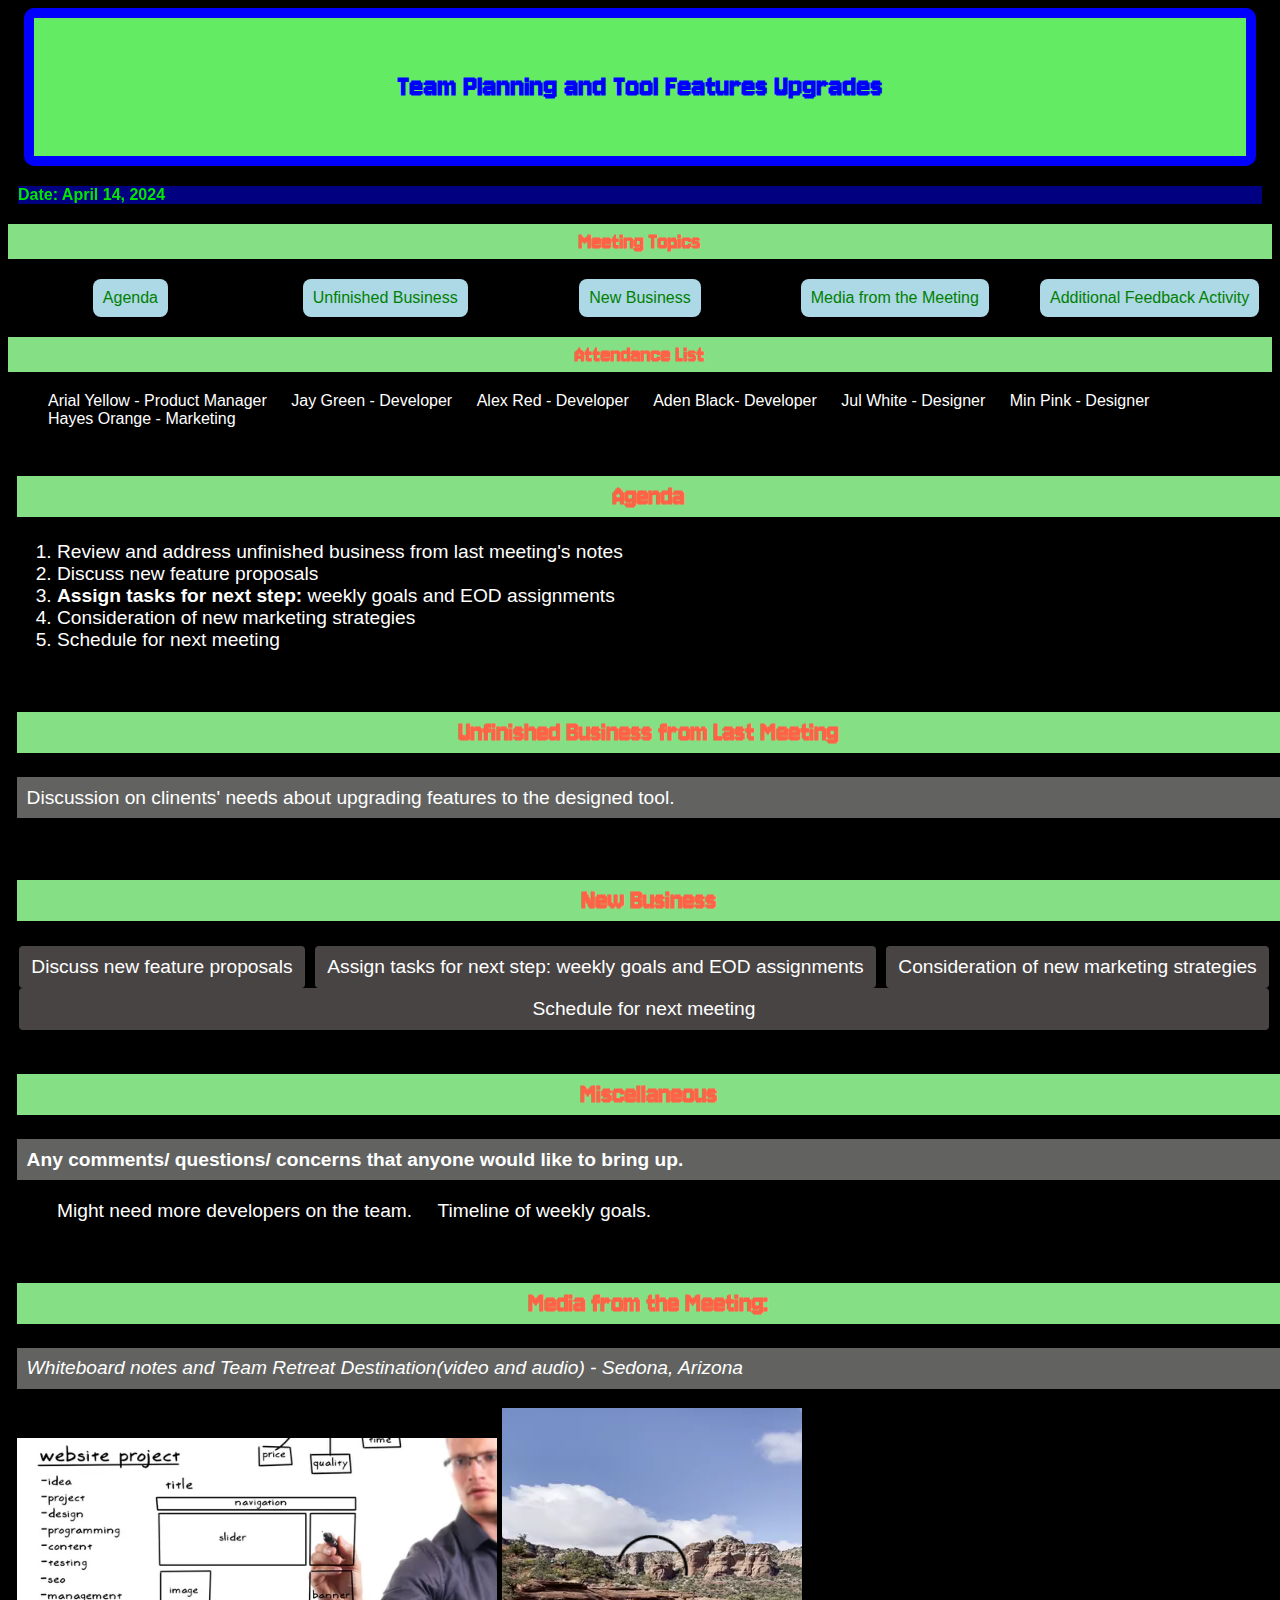
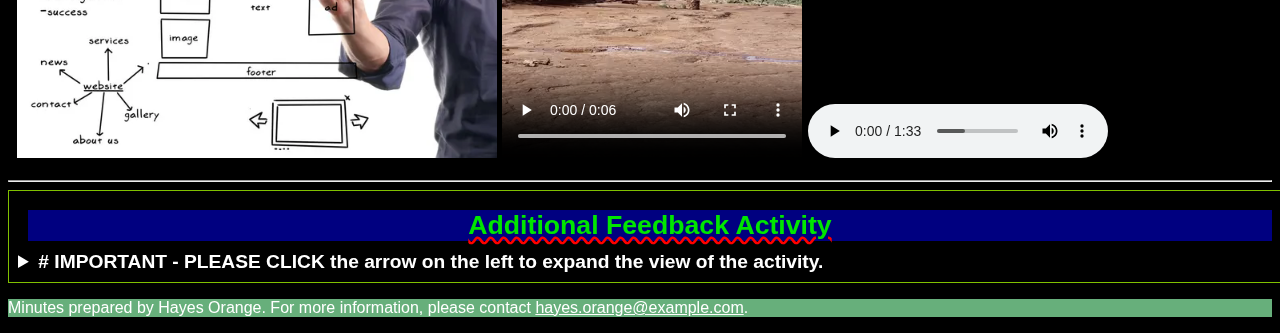
<file: index.html>
<!DOCTYPE html>
<html lang="en">
<head>
    <meta name="description" content="Meeting minutes for the Team Planning and Tool Features Upgrades.">
    <meta name="viewport" content="width=device-width, initial-scale=1">
    <title>Meeting Minutes Lab</title>
    <link rel="icon" href="favicon.ico" type="image/x-icon">
    <!-- External CSS stylesheet -->
    <link rel="stylesheet" href="stylesheet.css">
    <!-- 3rd party font -->
    <link href="https://fonts.googleapis.com/css2?family=Jersey+10&display=swap" rel="stylesheet">
    <style>
        /* Internal CSS with <style> */
        body {
            background-color: black;
        }
    </style>
</head>

<body>
    <header>
        <!-- External CSS -->
        <div class="box">
            <h1 style="color:blue;"></h1style>Team Planning and Tool Features Upgrades</h1>
        </div>
        <h3>Date: April 14, 2024</h3>
        <h2>Meeting Topics</h2>
            <nav>
                <ul>
                    <li><a href="#agenda">Agenda</a></li>
                    <li><a href="#unfinished">Unfinished Business</a></li>
                    <li><a href="#newbusiness">New Business</a></li>
                    <li><a href="#media">Media from the Meeting</a></li>
                    <li><a href="#feedback">Additional Feedback Activity</a></li>
                </ul>
            </nav>
        <h2>Attendance List</h2>
            <ul class="Attend">
                <li>Arial Yellow - Product Manager</li>
                <li>Jay Green - Developer</li>
                <li>Alex Red - Developer</li>
                <li>Aden Black- Developer</li>
                <li>Jul White - Designer</li>
                <li>Min Pink - Designer</li>
                <li>Hayes Orange - Marketing</li>
            </ul>
    </header>

    <main>
        <section id="agenda">
            <h2>Agenda</h2>
            <ol>
                <li>Review and address unfinished business from last meeting's notes</li>
                <li>Discuss new feature proposals</li>
                <li><strong>Assign tasks for next step:</strong> weekly goals and EOD assignments</li>
                <li>Consideration of new marketing strategies</li>
                <li>Schedule for next meeting</li>
            </ol>
        </section>

        <section id="unfinished">
            <h2>Unfinished Business from Last Meeting</h2>
            <p>Discussion on clinents' needs about upgrading features to the designed tool.</p>
        </section>

        <section id="newbusiness">
            <h2>New Business</h2>
            <ul>
                <li>Discuss new feature proposals</li>
                <li>Assign tasks for next step: weekly goals and EOD assignments</li>
                <li>Consideration of new marketing strategies</li>
                <li>Schedule for next meeting</li>
            </ul>
        </section>

        <section>
            <h2>Miscellaneous</h2>
            <p><b>Any comments/ questions/ concerns that anyone would like to bring up.</b></p>
                <ul class="Miscellaneous">
                    <li>Might need more developers on the team.</li>
                    <li>Timeline of weekly goals.</li>
                </ul>
        </section>

        <section id="media">
            <h2>Media from the Meeting:</h2>
            <p><i>Whiteboard notes and Team Retreat Destination(video and audio) - Sedona, Arizona</i></p>
            <img src="part1/whiteboard.jpg" alt="Whiteboard with diagrams from the meeting">
            <video controls>
                <source src="part1/video.mp4" type="video/mp4">
                Your browser does not support the video element.
            </video>
            <audio controls>
                <source src="part1/audio.mp3" type="audio/mpeg">
                Your browser does not support the audio element.
            </audio>
        </section>
        
        <hr>

        <section id="feedback">
            <h3>Additional Feedback Activity</h3>
            <details>
                <summary><strong># IMPORTANT - PLEASE CLICK the arrow on the left to expand the view of the activity.</strong></summary>
                    <form>
                        <fieldset>
                            <legend>Insert preferred month of the year for team retreat</legend>
                            
                            <label for="name">Name:</label>
                            <input type="text" id="name" name="name"><br>
                            
                            <label for="date">Insert Date:</label>
                            <input type="date" id="date" name="date"><br>
                            
                            <label for="month">Preferred Month:</label>
                            <input list="months" id="month" name="month">
                            <datalist id="months">
                                <option value="None">
                                <option value="January">
                                <option value="February">
                                <option value="March">
                                <option value="April">
                                <option value="May">
                                <option value="June">
                                <option value="July">
                                <option value="August">
                                <option value="September">
                                <option value="October">
                                <option value="November">
                                <option value="December">
                            </datalist><br>
                    
                            <input type="checkbox" id="subscribe" name="subscribe">
                            <label for="subscribe">Subscribe to final decision thread</label><br>
                            
                            <label for="activity">Choose preferred activity type:</label>
                            <select id="activity" name="activity">
                                <option value="1">Outdoor Activities</option>
                                <option value="2">Indoor Activities</option>
                                <option value="3">None</option>
                            </select><br>
                    
                            <textarea name="comments" rows="4" cols="50" placeholder="Enter suggestions here..."></textarea><br>
                            <button type="submit">Submit Feedback</button>
                        </fieldset>
                    </form>
            </details>
        </section>
    </main>
    

    <footer>
        <p>Minutes prepared by Hayes Orange. For more information, please contact <a href="mailto:hayes.orange@example.com">hayes.orange@example.com</a>.</p>
    </footer>

</body>
</html>
</file>
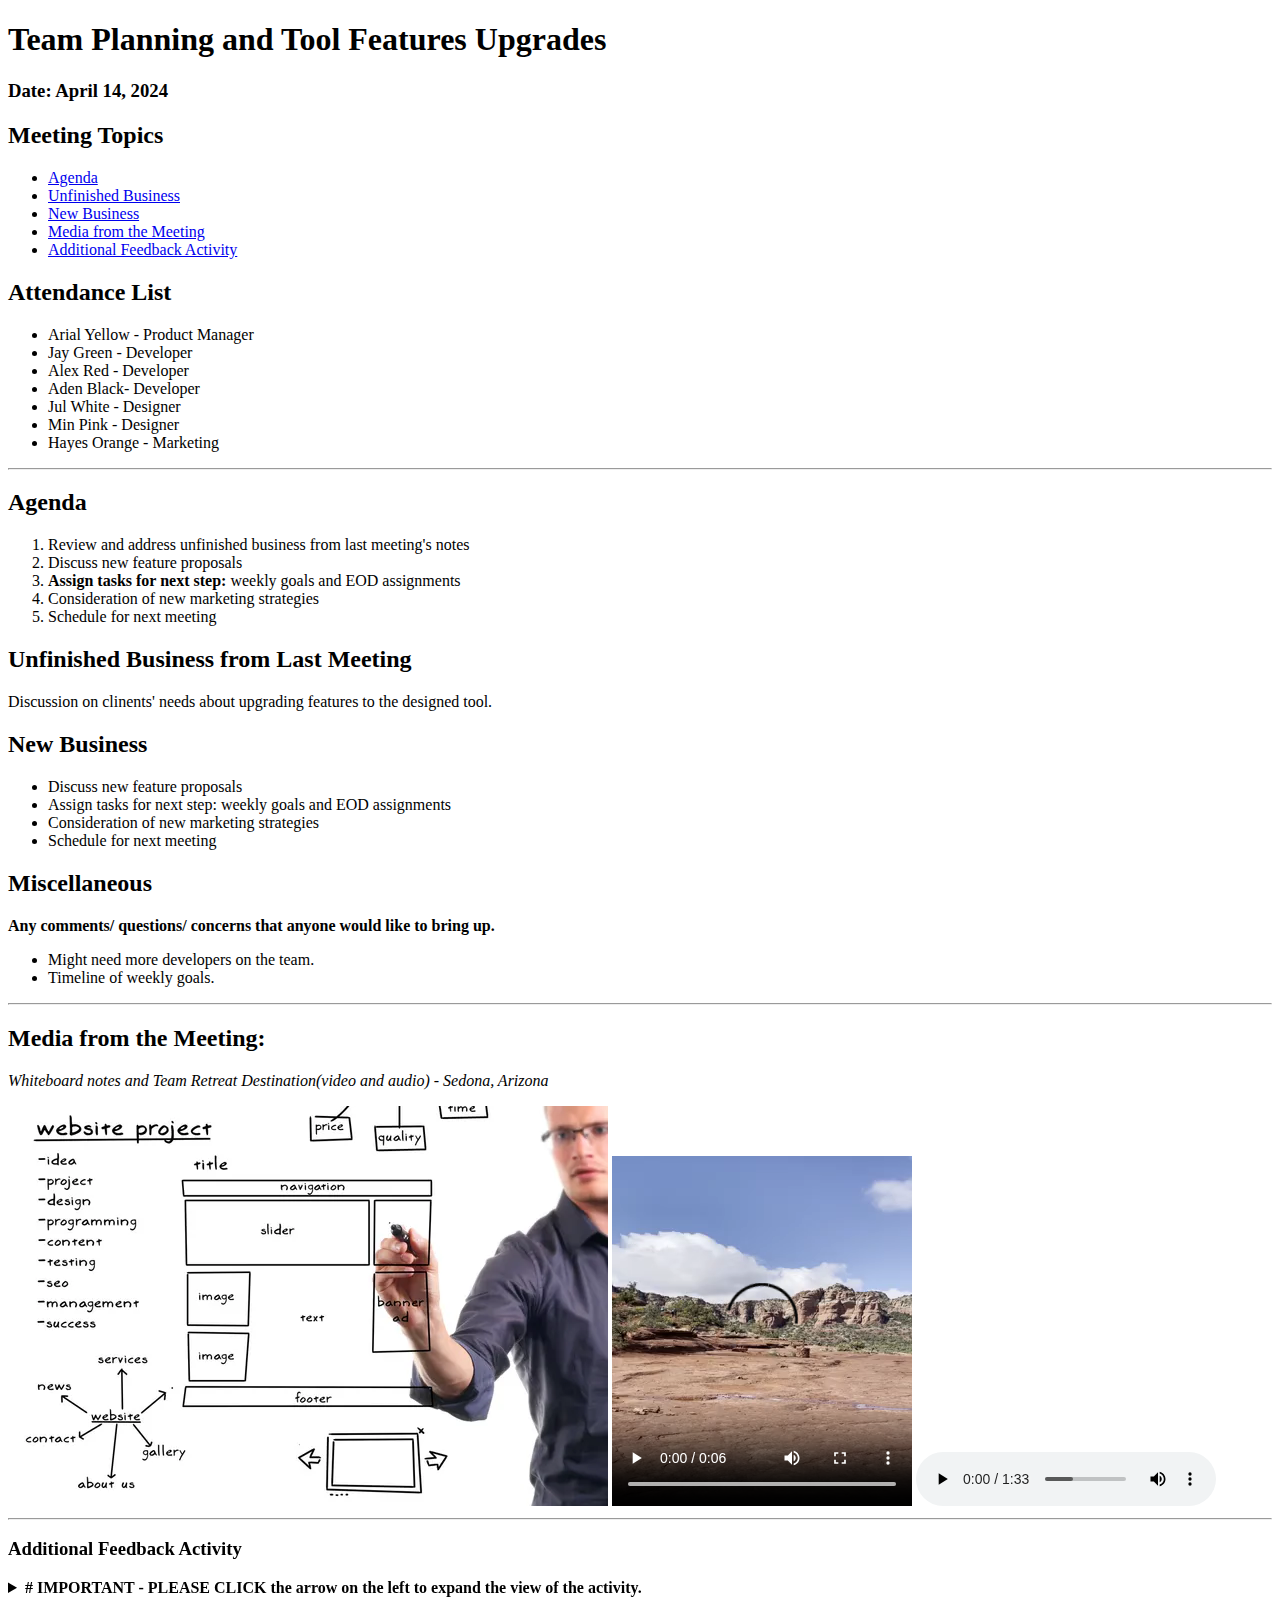
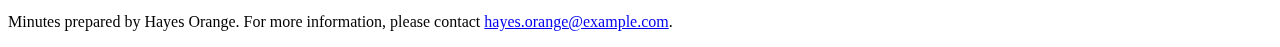
<file: indext.html>
<!DOCTYPE html>
<html lang="en">
<head>
    <meta name="description" content="Meeting minutes for the Team Planning and Tool Features Upgrades.">
    <title>Meeting Minutes Lab</title>
    <link rel="icon" href="favicon.ico" type="image/x-icon">
</head>

<body>
    <header>
        <h1>Team Planning and Tool Features Upgrades</h1>
        <h3>Date: April 14, 2024</h3>
        <h2>Meeting Topics</h2>
            <nav>
                <ul>
                    <li><a href="#agenda">Agenda</a></li>
                    <li><a href="#unfinished">Unfinished Business</a></li>
                    <li><a href="#newbusiness">New Business</a></li>
                    <li><a href="#media">Media from the Meeting</a></li>
                    <li><a href="#feedback">Additional Feedback Activity</a></li>

                </ul>
            </nav>
        <h2>Attendance List</h2>
            <ul>
                <li>Arial Yellow - Product Manager</li>
                <li>Jay Green - Developer</li>
                <li>Alex Red - Developer</li>
                <li>Aden Black- Developer</li>
                <li>Jul White - Designer</li>
                <li>Min Pink - Designer</li>
                <li>Hayes Orange - Marketing</li>
            </ul>
    </header>

    <hr>

    <main>
        <section id="agenda">
            <h2>Agenda</h2>
            <ol>
                <li>Review and address unfinished business from last meeting's notes</li>
                <li>Discuss new feature proposals</li>
                <li><strong>Assign tasks for next step:</strong> weekly goals and EOD assignments</li>
                <li>Consideration of new marketing strategies</li>
                <li>Schedule for next meeting</li>
            </ol>
        </section>

        <section id="unfinished">
            <h2>Unfinished Business from Last Meeting</h2>
            <p>Discussion on clinents' needs about upgrading features to the designed tool.</p>
        </section>

        <section id="newbusiness">
            <h2>New Business</h2>
            <ul>
                <li>Discuss new feature proposals</li>
                <li>Assign tasks for next step: weekly goals and EOD assignments</li>
                <li>Consideration of new marketing strategies</li>
                <li>Schedule for next meeting</li>
            </ul>
        </section>
        <div><span></span></div>
        <section>
            <h2>Miscellaneous</h2>
            <p><b>Any comments/ questions/ concerns that anyone would like to bring up.</b></p>
                <ul>
                    <li>Might need more developers on the team.</li>
                    <li>Timeline of weekly goals.</li>
                </ul>
        </section>

        <hr>

        <section id="media">
            <h2>Media from the Meeting:</h2>
            <p><i>Whiteboard notes and Team Retreat Destination(video and audio) - Sedona, Arizona</i></p>
            <img src="part1/whiteboard.jpg" alt="Whiteboard with diagrams from the meeting">
            <video controls>
                <source src="part1/video.mp4" type="video/mp4">
                Your browser does not support the video element.
            </video>
            <audio controls>
                <source src="part1/audio.mp3" type="audio/mpeg">
                Your browser does not support the audio element.
            </audio>
        </section>
        
        <hr>

        <section id="feedback">
            <h3>Additional Feedback Activity</h3>
            <details>
                <summary><strong># IMPORTANT - PLEASE CLICK the arrow on the left to expand the view of the activity.</strong></summary>
                    <form>
                        <fieldset>
                            <legend>Insert preferred month of the year for team retreat</legend>
                            
                            <label for="name">Name:</label>
                            <input type="text" id="name" name="name"><br>
                            
                            <label for="date">Insert Date:</label>
                            <input type="date" id="date" name="date"><br>
                            
                            <label for="month">Preferred Month:</label>
                            <input list="months" id="month" name="month">
                            <datalist id="months">
                                <option value="None">
                                <option value="January">
                                <option value="February">
                                <option value="March">
                                <option value="April">
                                <option value="May">
                                <option value="June">
                                <option value="July">
                                <option value="August">
                                <option value="September">
                                <option value="October">
                                <option value="November">
                                <option value="December">
                            </datalist><br>
                    
                            <input type="checkbox" id="subscribe" name="subscribe">
                            <label for="subscribe">Subscribe to final decision thread</label><br>
                            
                            <label for="activity">Choose preferred activity type:</label>
                            <select id="activity" name="activity">
                                <option value="1">Outdoor Activities</option>
                                <option value="2">Indoor Activities</option>
                                <option value="3">None</option>
                            </select><br>
                    
                            <textarea name="comments" rows="4" cols="50" placeholder="Enter suggestions here..."></textarea><br>
                            <button type="submit">Submit Feedback</button>
                        </fieldset>
                    </form>
            </details>
        </section>
    </main>
    

    <footer>
        <p>Minutes prepared by Hayes Orange. For more information, please contact <a href="mailto:hayes.orange@example.com">hayes.orange@example.com</a>.</p>
    </footer>

</body>
</html>
</file>
<file: stylesheet.css>
/* Universal Selector (*) */
* {
    color: white;
    font-family: "Arial", sans-serif;
}
 

/* Box Model, Combining Two Selectors (element.class)  */
/* header 1 design */
div.box {
    background-color: #64eb64;
    margin-top: 4px;
    margin-right: 1pc;
    margin-bottom: 20px;
    margin-left: 1em;

    padding-top: 30px;
    padding-right: 1px;
    padding-bottom: 30px;
    padding-left: 1px;

    border-style: solid;
    border-width: 10px;
    border-color: blue;
    border-radius: 10px;  
}

/* header 3 design */
h3 {
    color: rgb(0, 230, 0);
    background-color: rgba(0, 0, 255, 0.5);
    font-size: 12pt;
    margin: 10px;
    position: sticky;
    top: 20px;
}


/* lass Selector (.class), display: inline-block */
.Attend li {
    text-align: left;
    list-style-type: none; /* Removes the bullet points */
    margin: 0;  
    padding: 0;
    display: inline-block;
    margin-right: 20px; 
}

/* display: inline */
.Miscellaneous li {
    text-align: left;
    list-style-type: none; /* Removes the bullet points */
    margin: 0;  
    padding: 0;
    display: inline;
    margin-right: 20px; 
}


/* header 2 setup */
h2 {
    color: #FF6347;
    background-color: hsl(120, 60%, 70%);
    margin-left: auto;
    margin-right: auto;
    padding: 5px 5px 5px 5px;
}


/* Descendant Combinator (element element), display: grid, Nested selector, position(:hover) */
/* Meeting Topic section design */
nav ul {
    display: grid;
    grid-template-columns: repeat(5, 1fr);
    grid-gap: 10px;
    list-style-type: none;
    padding: 0;
    margin: 0;
    background: black;
    text-align: center;
}
nav li {
    margin: auto;
    background: lightblue;
    border-radius: 8px;
}
nav a {
    display: inline-block;
    padding: 10px;
    text-decoration: none;
    color: green;
}
nav a {
    &:hover {
        background-color: lightcoral;
    }
}


/* Selector List (element, element), 3rd party font,  */
h1, h2 {
    text-align: center;
    font-family: "Jersey 10", sans-serif;
}


/* Element Selector (element), */
section {
    font-size: 1.2rem; 
    padding: 1vh; 
    width: 100%;
}


/* Pseudo-class Selector (e.g. p:hover) */
button:active {
    color: purple;
}


/* Child Combinator (element > element),
Class Selector (.class), ID Selector (#id), 
Class Selector (.class), fallback */
/* Additional Feedback Activity and last line(contact email section) designs*/
#feedback > h3 {
    color: rgb(0, 230, 0);
    background-color: rgba(0, 0, 255, 0.5);
    font-size: 20pt;
    margin: 10px;
    text-decoration: red wavy underline;
    text-align: center;
    position: static;
}
:root {
    --primary-color: color(display-p3 0.47 0.68 0.50); /* primary color setup for fallback variable */
}
footer > p, .highlight {
    background-color: var(--primary-color, blue); /* Fallback is blue if --primary-color is not available */
}
/* Attribute Selector (e.g. [attribute=foo]) */
section[id="feedback"] {
    border: 1px solid color-mix(in srgb, green 50%, yellow 50%);;
}


/* General sibling combinator (element ~ element) */
label ~ input {
    color: #1eac46;
}


/* Adjacent sibling combinator (element + element) */
h2 + p {
    font-weight: normal;
    background-color: #626361;
    color: #fff;
    padding: .5em;
}


/* :has() */
section:has(video, image) {
    /* the section contains audio or video do:*/
    height: auto;
    max-width: 100%;
    min-width: 100%;
}

/* Element Selector (element) */
img {
    width: 100%;
    height: auto;
    max-width: 480px;
}


/* ID Selector (#id), display: flex */
#newbusiness ul {
    display: flex;
    flex-wrap: wrap;
    list-style-type: none;
    padding: 2px;
    margin: 0 0 0 0;
}
#newbusiness li {
    background-color: #484444;
    margin-right: 10px;
    padding: 10px;
    border-radius: 4px;
    flex-grow: 4;
    text-align: center;
}


/* Media for better sizing to adapt different scenarios */
@media only screen and (max-width: 480px) {
    body {
        font-size: 12px;
        padding: 10px;
    }
    nav ul {
        flex-direction: column;
    }
}
@media only screen and (min-width: 481px) and (max-width: 768px) {
    body {
        font-size: 14px;
        padding: 15px;
    }
    nav ul {
        flex-direction: row;
        justify-content: space-around;
    }
}
</file>
